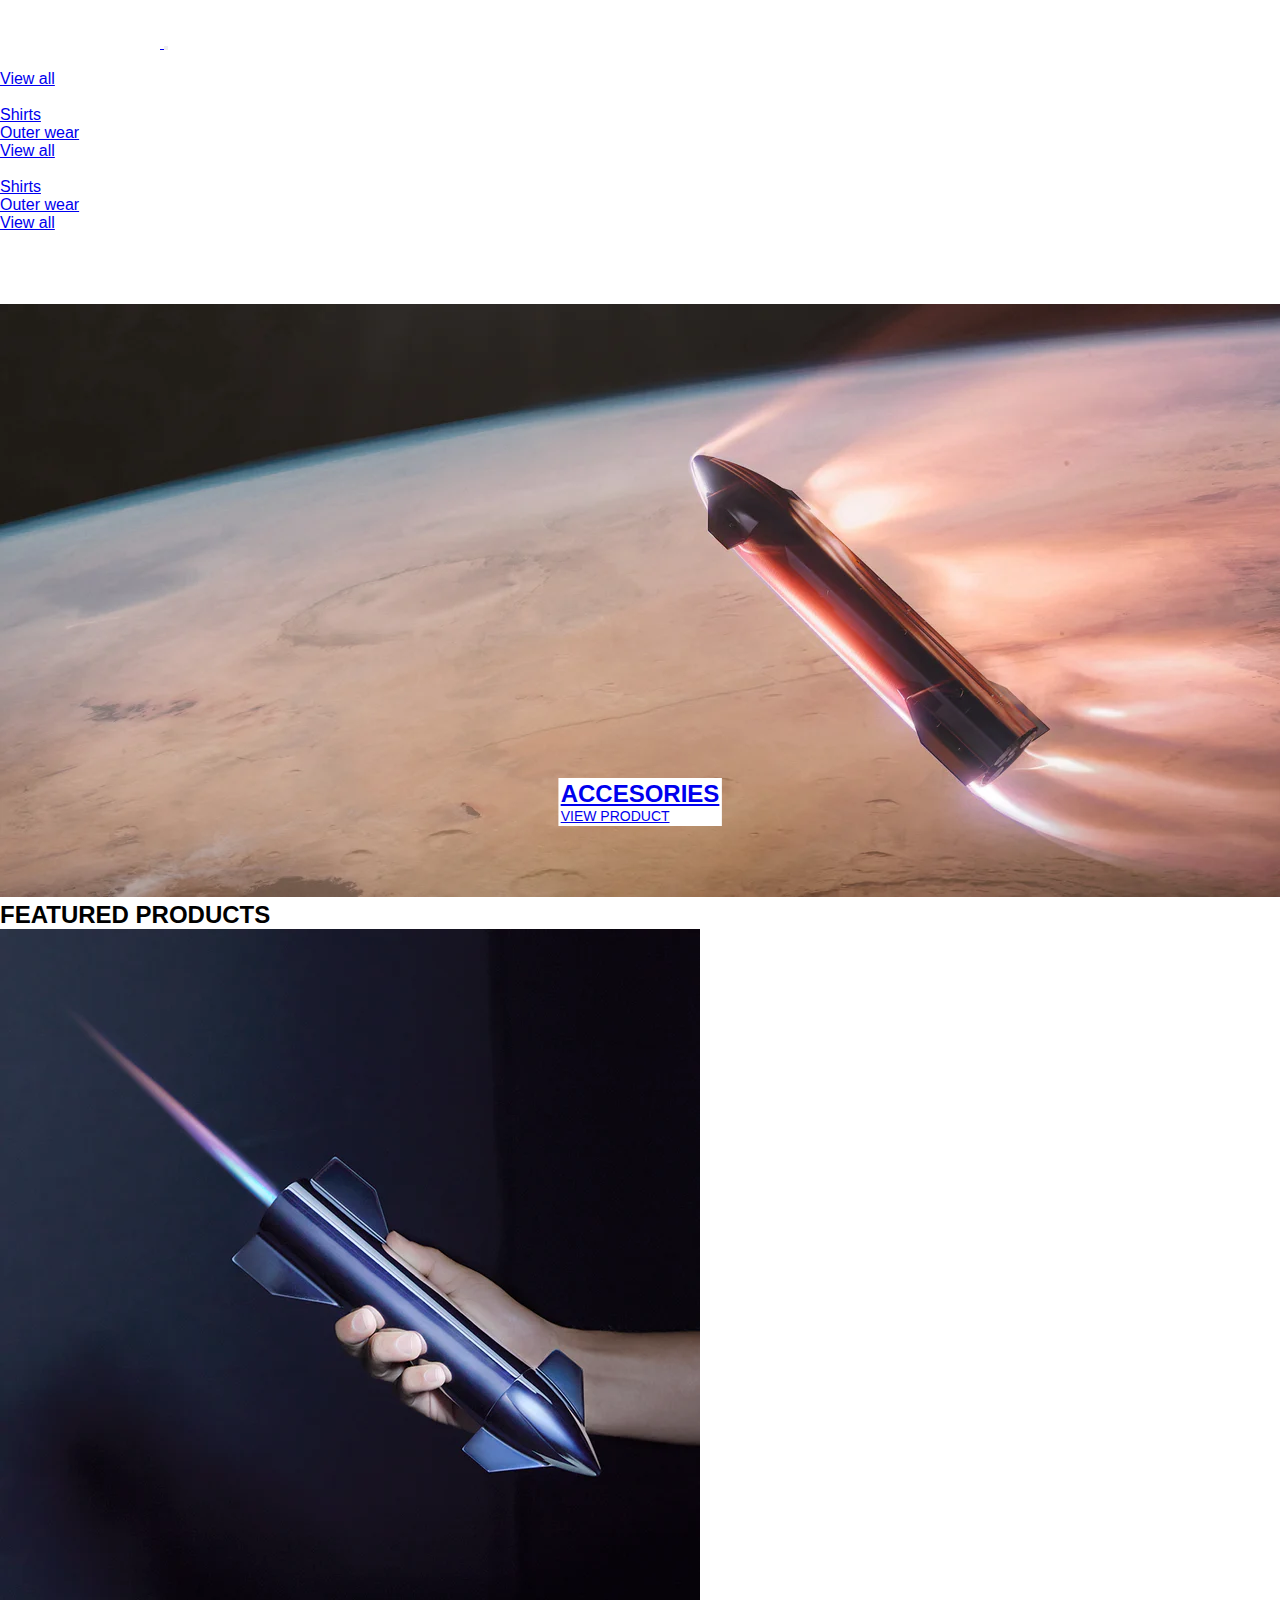
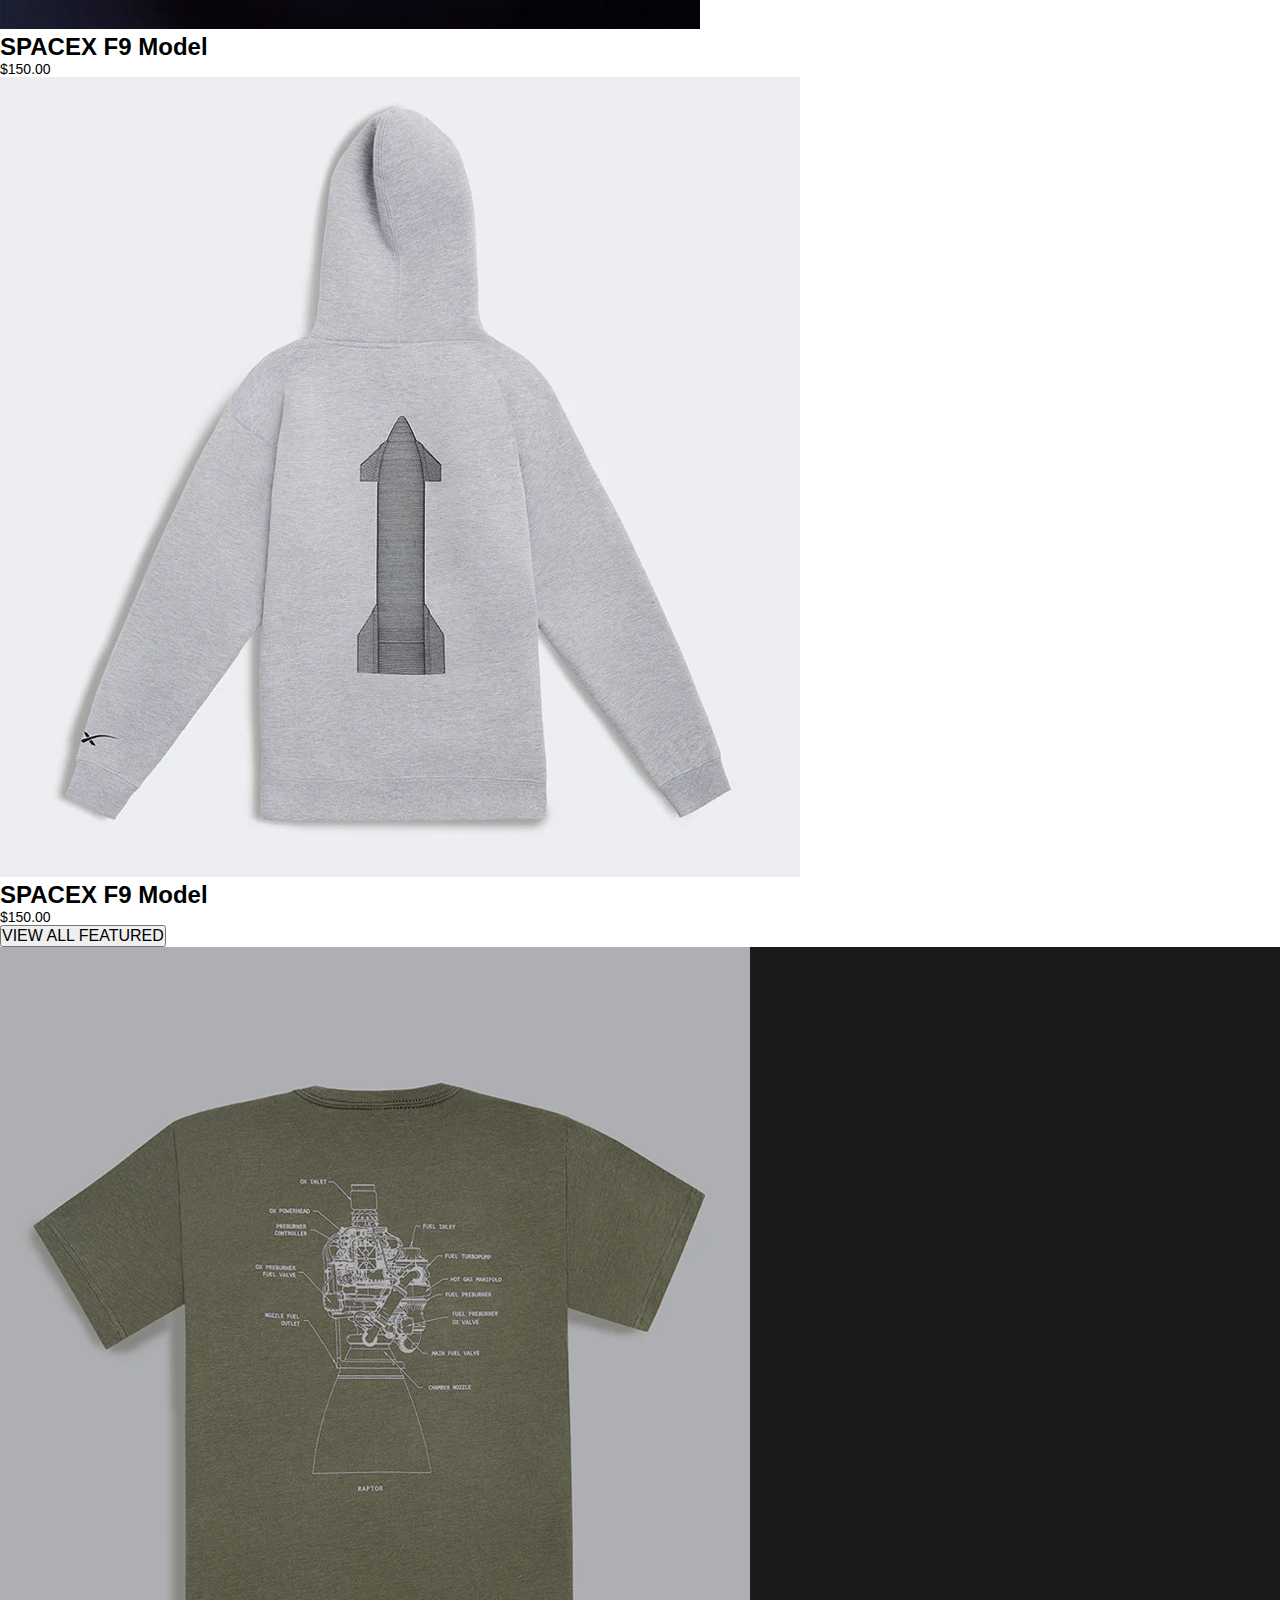
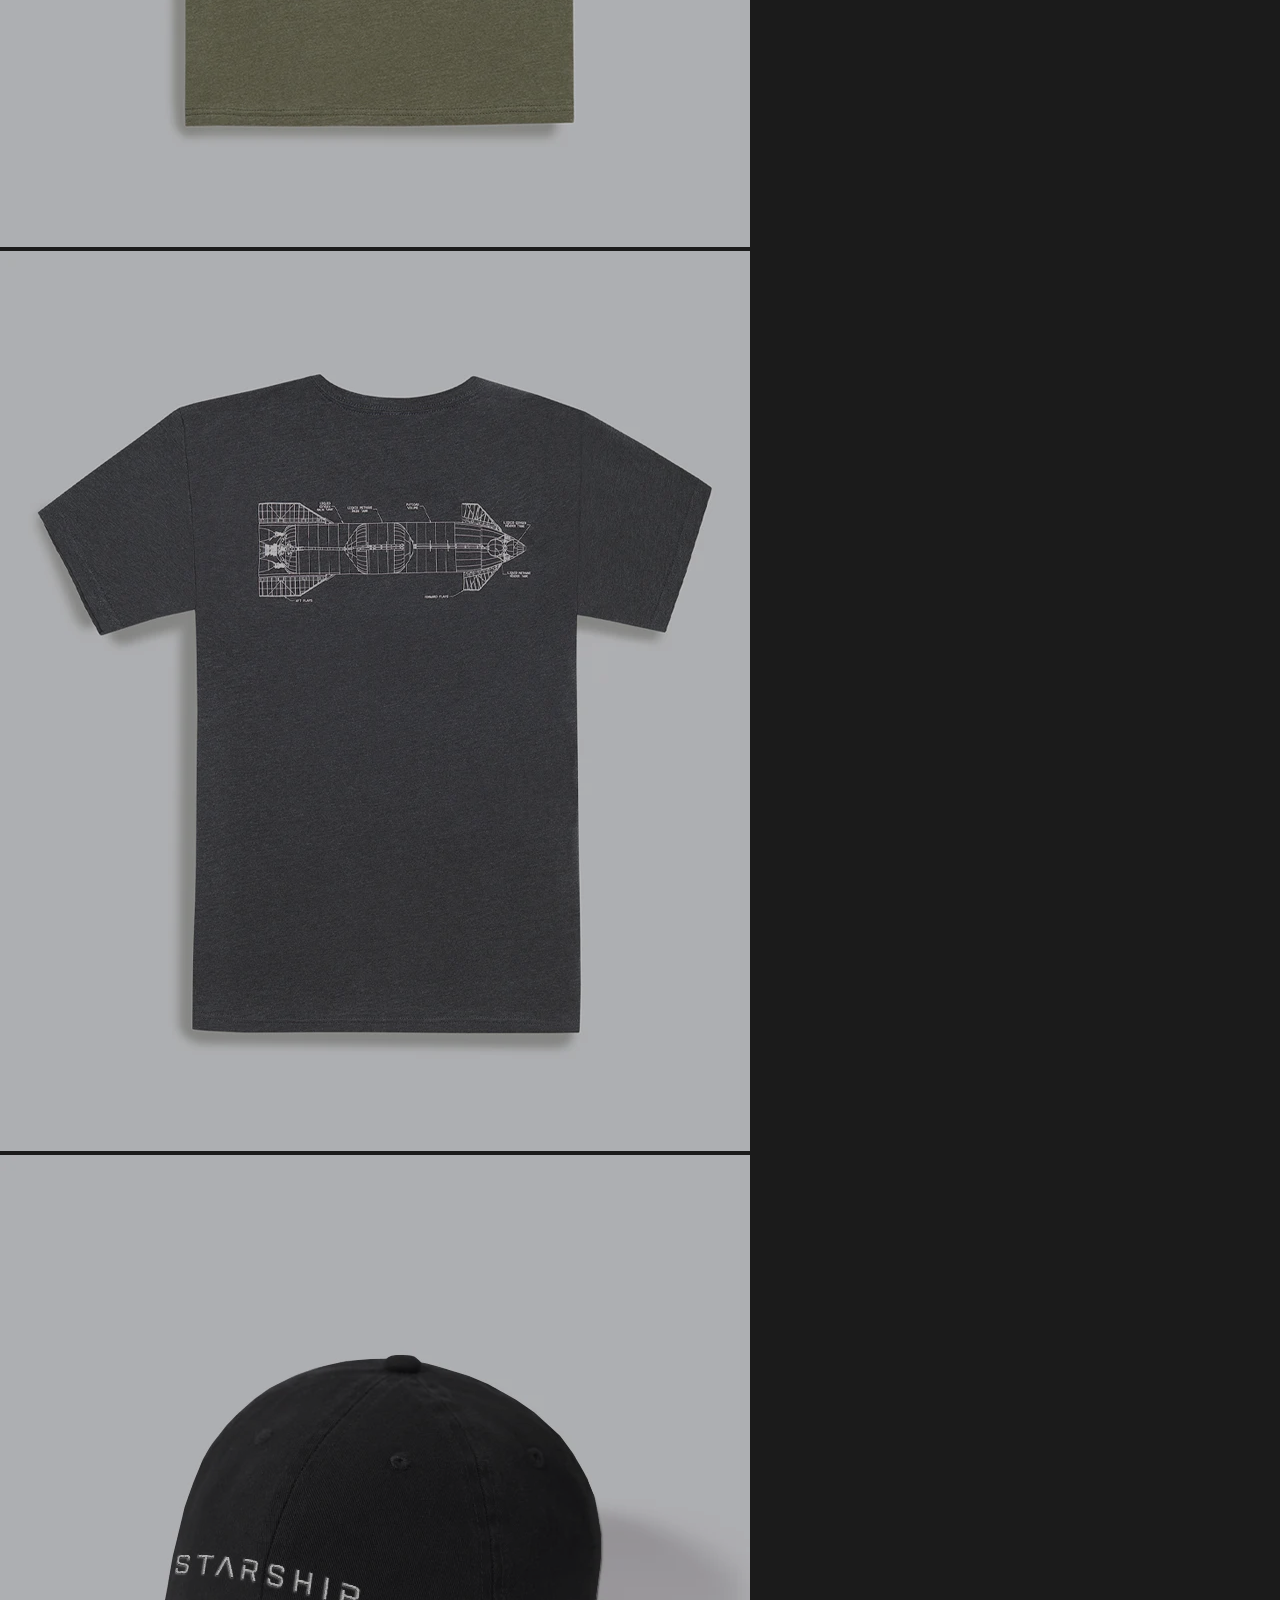
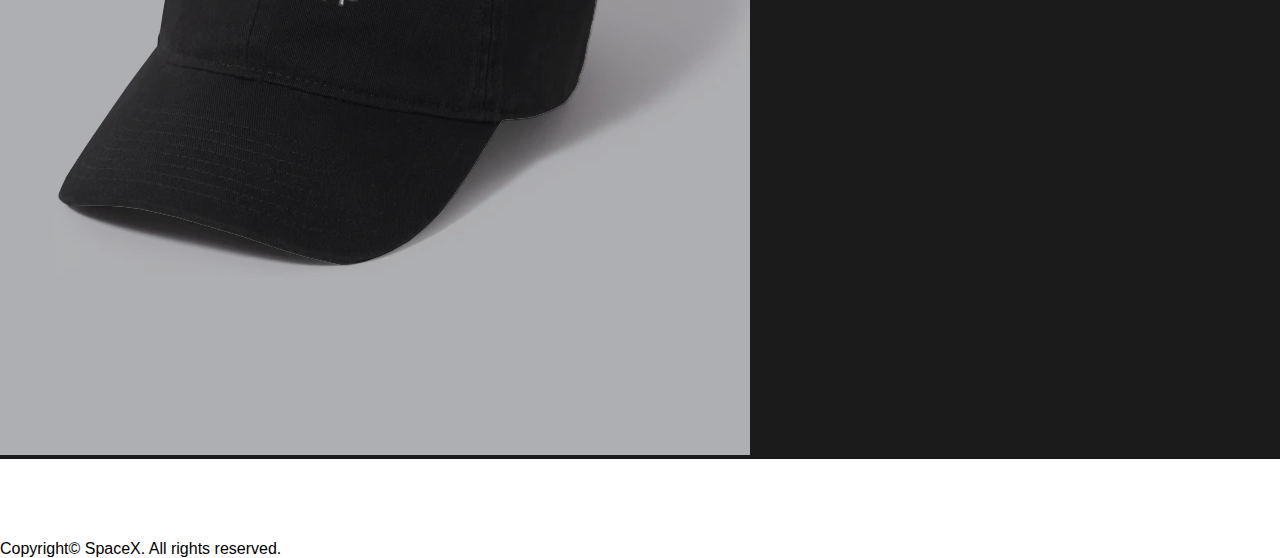
<file: index.html>
<!DOCTYPE html>
<html lang="en">

<head>
  <meta charset="UTF-8" />
  <meta name="viewport" content="width=device-width, initial-scale=1.0" />
  <title>SpaceX clone</title>

  <!--Font-->
  <link href="assets/fonts/stylesheet.css" rel="stylesheet" />
  <!--Main-style-->
  <link rel="stylesheet" href="assets/styles/style.css" />
  <!--Bootstrap CDN-->
  <link href="https://cdn.jsdelivr.net/npm/bootstrap@5.3.1/dist/css/bootstrap.min.css" rel="stylesheet"
    integrity="sha384-4bw+/aepP/YC94hEpVNVgiZdgIC5+VKNBQNGCHeKRQN+PtmoHDEXuppvnDJzQIu9" crossorigin="anonymous" />
</head>

<body>
  <!--Header-->
  <header class="pt-3 bg-dark text-white sticky-top bg-black">
    <div class="container-fluid">
      <nav class="navbar navbar-expand-lg navbar-dark">
        <a class="navbar-brand pe-4" href="index.html">
          <img src="assets/images/spacex-logo.jpg" class="img-fluid" />
        </a>
        <button class="navbar-toggler" type="button" data-bs-toggle="collapse" data-bs-target="#navbarSupportedContent"
          aria-controls="navbarSupportedContent" aria-expanded="false" aria-label="Toggle navigation">
          <span class="navbar-toggler-icon"></span>
        </button>
        <div class="collapse navbar-collapse" id="navbarSupportedContent">
          <ul class="navbar-nav me-auto mb-2 mb-lg-0">
            <li class="nav-item pe-4 dropdown">
              <a class="nav-link dropdown-toggle" aria-current="page" id="navbarDropdown" role="button"
                data-bs-toggle="dropdown" aria-expanded="false" href="#">
                STARTSHIP
              </a>
              <ul class="dropdown-menu rounded-0" aria-labelledby="navbarDropdown">
                <li><a class="dropdown-item" href="#">View all</a></li>
              </ul>
            </li>
            <li class="nav-item pe-4 dropdown">
              <a class="nav-link dropdown-toggle" href="#" id="navbarDropdown" role="button" data-bs-toggle="dropdown"
                aria-expanded="false">
                MEN
              </a>
              <ul class="dropdown-menu rounded-0" aria-labelledby="navbarDropdown">
                <li><a class="dropdown-item" href="#">Shirts</a></li>
                <li>
                  <a class="dropdown-item" href="#">Outer wear</a>
                </li>
                <li>
                  <a class="dropdown-item" href="#">View all</a>
                </li>
              </ul>
            </li>
            <li class="nav-item pe-4 dropdown">
              <a class="nav-link dropdown-toggle" href="#" id="navbarDropdown" role="button" data-bs-toggle="dropdown"
                aria-expanded="false">
                WOMEN
              </a>
              <ul class="dropdown-menu rounded-0" aria-labelledby="navbarDropdown">
                <li><a class="dropdown-item" href="#">Shirts</a></li>
                <li>
                  <a class="dropdown-item" href="#">Outer wear</a>
                </li>
                <li>
                  <a class="dropdown-item" href="#">View all</a>
                </li>
              </ul>
            </li>
            <li class="nav-item pe-4">
              <a class="nav-link" href="#" tabindex="-1" aria-disabled="true">
                ACCESORIES
              </a>
            </li>
          </ul>
          <ul class="navbar-nav mb-2 mb-lg-0">
            <li class="nav-item pe-4">
              <a class="nav-link" aria-current="page" href="#">ACCOUNT</a>
            </li>
            <li class="nav-item pe-4">
              <a class="nav-link" href="#">SEARCH</a>
            </li>

            <li class="nav-item pe-4">
              <a class="nav-link active" href="cart.html" tabindex="-1" aria-disabled="true">
                CART (1)
              </a>
            </li>
          </ul>
        </div>
      </nav>
    </div>
  </header>

  <!--Banner-->
  <img src="assets/images/Starship_header_1400x.webp" class="img-fluid" />

  <!--Main-->
  <main>

    <!-- content section -->

    <div class="container-fluid text-center">
      <div class="row">
        <div class="col-md-12">
          <h2 class="py-5 text-uppercase">FEATURED PRODUCTS</h2>
        </div>
      </div>
      <div class="row py-5">
        <div class="col-md-6">
          <div class="featureContent">
            <div class="featuredHoveredImg">
              <div>
                <img src="assets/images/nonhover-1.webp" class="nonHoveredImage img-fluid" />
                <img src="assets/images/hover-1.webp" class="HoveredImage img-fluid" />
              </div>
              <div class="py-4">
                <h4>SPACEX F9 Model</h4>
                <p>$150.00</p>
              </div>
            </div>
          </div>
        </div>
        <div class="col-md-6">
          <div class="featureContent">
            <div class="featuredHoveredImg">
              <div>
                <img src="assets/images/nonhover-2.webp" class="nonHoveredImage img-fluid" />
                <img src="assets/images/hover-2.webp" class="HoveredImage img-fluid" />
              </div>
              <div class="py-4">
                <h4>SPACEX F9 Model</h4>
                <p>$150.00</p>
              </div>
            </div>
          </div>
        </div>
        <div>
          <button type="button" class="btn btn-dark btn-lg px-4 me-sm-3 rounded-0 btn-featured">VIEW ALL
            FEATURED</button>
        </div>
      </div>
    </div>
    <div class="px-0">
      <div class="d-md-flex">
        <div class="col-md-4">
          <div class="featureContent position-relative featureContentdarkbg">
            <div class="featuredHoveredImg">
              <div class="product-card">
                <img src="assets/images/product-img-1.webp" class="img-fluid" />

                <a class="categoriesbutton btn btn-lg btn-white rounded-0 px-4 py-2" href="product-list.html">
                  <h4>MEN'S</h4>
                  <p class="m-0">VIEW PRODUCT</p>
                </a>
              </div>
            </div>
          </div>
        </div>
        <div class="col-md-4">
          <div class="featureContent position-relative featureContentdarkbg">
            <div class="featuredHoveredImg">
              <div class="product-card">
                <img src="assets/images/product-img-2.webp" class="img-fluid" />

                <a class="categoriesbutton btn btn-lg btn-white rounded-0 px-4 py-2" href="product-list.html">
                  <h4>WOMEN'S</h4>
                  <p class="m-0">VIEW PRODUCT</p>
                </a>
              </div>
            </div>
          </div>
        </div>
        <div class="col-md-4">
          <div class="featureContent position-relative featureContentdarkbg">
            <div class="featuredHoveredImg">
              <div class="product-card">
                <img src="assets/images/product-img-3.webp" class="img-fluid" />

                <a class="categoriesbutton btn btn-lg btn-white rounded-0 px-4 py-2" href="product-list.html">
                  <h4>ACCESORIES</h4>
                  <p class="m-0">VIEW PRODUCT</p>
                </a>
              </div>
            </div>
          </div>
        </div>
      </div>
  </main>

  <footer class="container-fluid bg-black text-center text-white d-flex flex-column align-content-center py-3">
    <img src="assets/images/spacex-logo.jpg" class="img-fluid align-self-center" />
    <p>Copyright&copy; SpaceX. All rights reserved.</p>
  </footer>
  <!--Bootstrap script-->
  <script src="https://cdn.jsdelivr.net/npm/bootstrap@5.3.1/dist/js/bootstrap.bundle.min.js"
    integrity="sha384-HwwvtgBNo3bZJJLYd8oVXjrBZt8cqVSpeBNS5n7C8IVInixGAoxmnlMuBnhbgrkm"
    crossorigin="anonymous"></script>
</body>

</html>
</file>
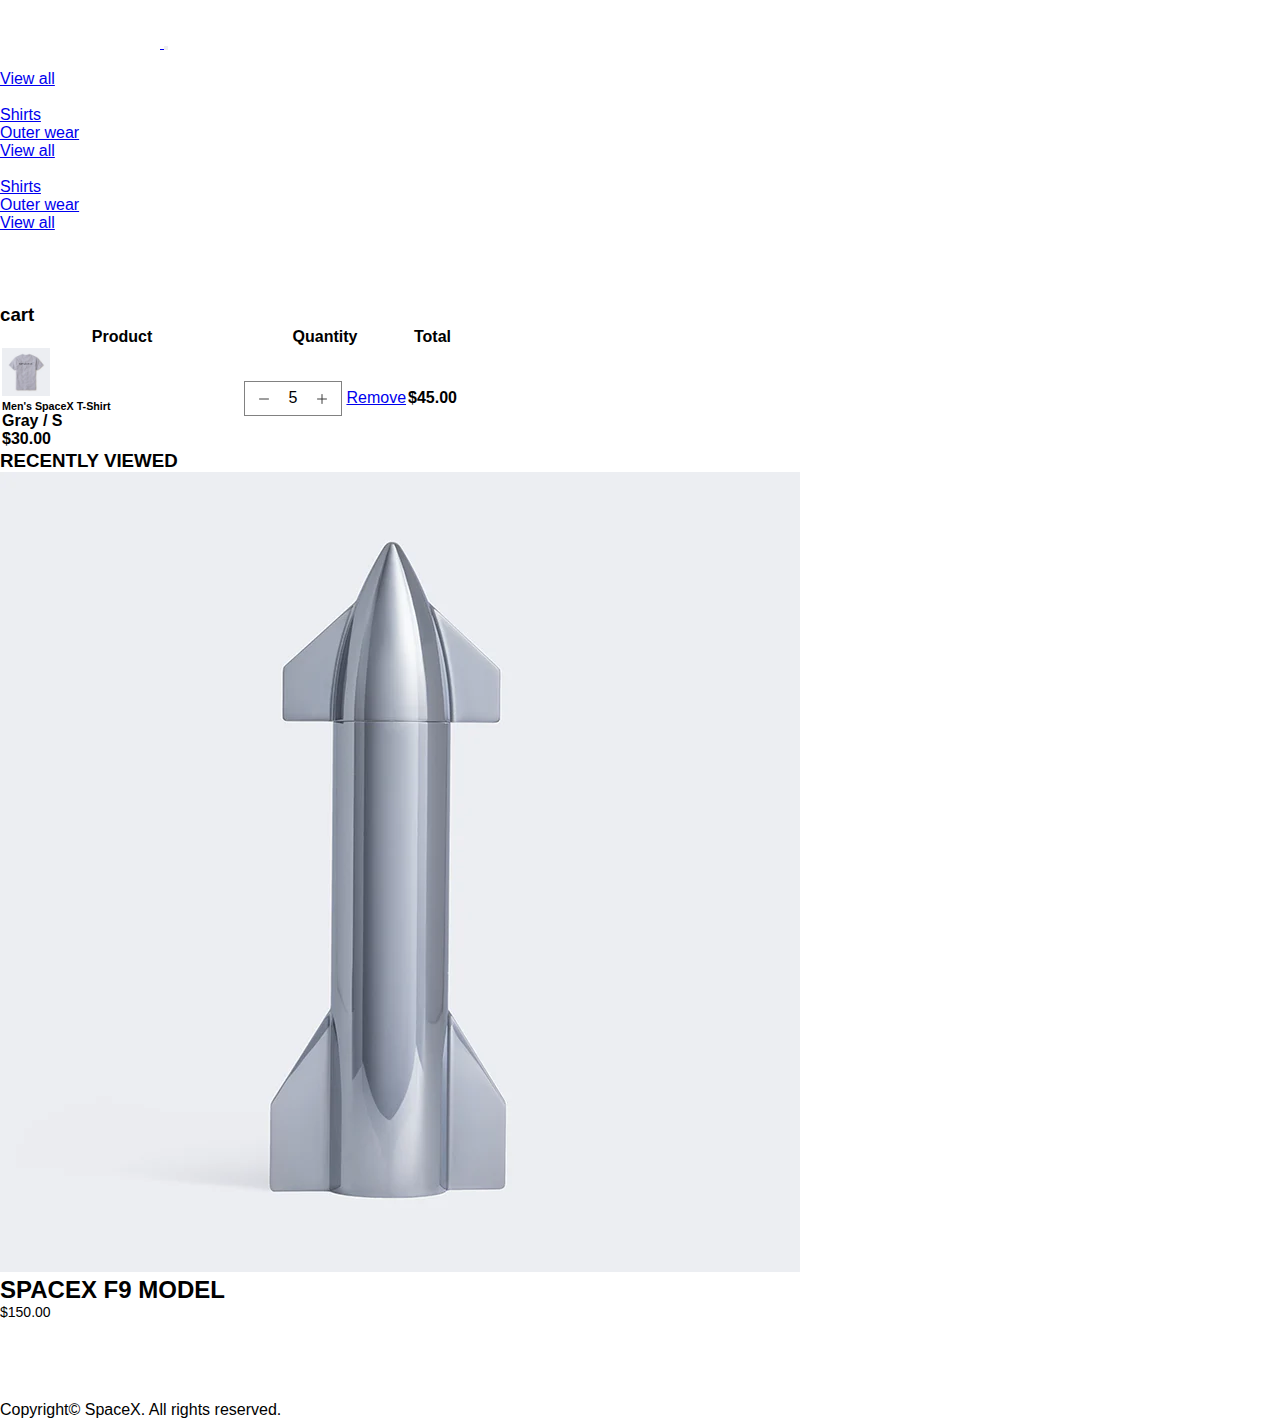
<file: cart.html>
<!DOCTYPE html>
<html lang="en" data-bs-theme="auto">
  <head>
    <meta charset="UTF-8" />
    <meta name="viewport" content="width=device-width, initial-scale=1.0" />
    <title>SpaceX clone</title>

    <!--Font-->
    <link href="assets/fonts/stylesheet.css" rel="stylesheet" />
    <!--Main-style-->
    <link rel="stylesheet" href="assets/styles/style.css" />
    <!--Bootstrap CDN-->
    <link
      href="https://cdn.jsdelivr.net/npm/bootstrap@5.3.1/dist/css/bootstrap.min.css"
      rel="stylesheet"
      integrity="sha384-4bw+/aepP/YC94hEpVNVgiZdgIC5+VKNBQNGCHeKRQN+PtmoHDEXuppvnDJzQIu9"
      crossorigin="anonymous" />
  </head>

  <body>
    <!--Header-->
    <header class="pt-3 bg-dark text-white sticky-top bg-black">
      <div class="container-fluid">
        <nav class="navbar navbar-expand-lg navbar-dark">
          <a class="navbar-brand pe-4" href="index.html">
            <img src="assets/images/spacex-logo.jpg" class="img-fluid" />
          </a>
          <button
            class="navbar-toggler"
            type="button"
            data-bs-toggle="collapse"
            data-bs-target="#navbarSupportedContent"
            aria-controls="navbarSupportedContent"
            aria-expanded="false"
            aria-label="Toggle navigation">
            <span class="navbar-toggler-icon"></span>
          </button>
          <div class="collapse navbar-collapse" id="navbarSupportedContent">
            <ul class="navbar-nav me-auto mb-2 mb-lg-0">
              <li class="nav-item pe-4 dropdown">
                <a
                  class="nav-link dropdown-toggle"
                  aria-current="page"
                  id="navbarDropdown"
                  role="button"
                  data-bs-toggle="dropdown"
                  aria-expanded="false"
                  href="#">
                  STARTSHIP
                </a>
                <ul
                  class="dropdown-menu rounded-0"
                  aria-labelledby="navbarDropdown">
                  <li><a class="dropdown-item" href="#">View all</a></li>
                </ul>
              </li>
              <li class="nav-item pe-4 dropdown">
                <a
                  class="nav-link dropdown-toggle"
                  href="#"
                  id="navbarDropdown"
                  role="button"
                  data-bs-toggle="dropdown"
                  aria-expanded="false">
                  MEN
                </a>
                <ul
                  class="dropdown-menu rounded-0"
                  aria-labelledby="navbarDropdown">
                  <li><a class="dropdown-item" href="#">Shirts</a></li>
                  <li>
                    <a class="dropdown-item" href="#">Outer wear</a>
                  </li>
                  <li>
                    <a class="dropdown-item" href="#">View all</a>
                  </li>
                </ul>
              </li>
              <li class="nav-item pe-4 dropdown">
                <a
                  class="nav-link dropdown-toggle"
                  href="#"
                  id="navbarDropdown"
                  role="button"
                  data-bs-toggle="dropdown"
                  aria-expanded="false">
                  WOMEN
                </a>
                <ul
                  class="dropdown-menu rounded-0"
                  aria-labelledby="navbarDropdown">
                  <li><a class="dropdown-item" href="#">Shirts</a></li>
                  <li>
                    <a class="dropdown-item" href="#">Outer wear</a>
                  </li>
                  <li>
                    <a class="dropdown-item" href="#">View all</a>
                  </li>
                </ul>
              </li>
              <li class="nav-item pe-4">
                <a class="nav-link" href="#" tabindex="-1" aria-disabled="true">
                  ACCESORIES
                </a>
              </li>
            </ul>
            <ul class="navbar-nav mb-2 mb-lg-0">
              <li class="nav-item pe-4">
                <a class="nav-link" aria-current="page" href="#">ACCOUNT</a>
              </li>
              <li class="nav-item pe-4">
                <a class="nav-link" href="#">SEARCH</a>
              </li>

              <li class="nav-item pe-4">
                <a
                  class="nav-link active"
                  href="cart.html"
                  tabindex="-1"
                  aria-disabled="true">
                  CART (1)
                </a>
              </li>
            </ul>
          </div>
        </nav>
      </div>
    </header>

    <main>
      <div class="container">
        <div class="row py-5">
          <div class="col-md-12">
            <h3 class="text-uppercase py-3 text-center">cart</h3>
            <table class="table table-responsive table-borderless">
              <thead class="text-uppercase pb-4 border-bottom">
                <th class="text-start">Product</th>
                <th class="text-center">Quantity</th>
                <th class="text-end">Total</th>
              </thead>
              <tbody class="pb-4 border-bottom">
                <tr>
                  <td class="py-xl-5 d-flex gap-5">
                    <img
                      src="assets/images/product-img-sm.webp"
                      alt="product-img-sm"
                      class="w-20 img-thumbnail" />
                    <div class="d-flex flex-column justify-content-around">
                      <h6 class="text-uppercase font-weight-700">
                        Men's SpaceX T-Shirt
                      </h6>
                      <div class="d-flex flex-column gap-2">
                        <p class="text-uppercase font-weight-600 m-0">
                          Gray / S
                        </p>
                        <span class="text-uppercase font-weight-600 m-0">
                          $30.00
                        </span>
                      </div>
                    </div>
                  </td>
                  <td class="py-xl-5 text-center">
                    <div
                      class="d-flex flex-column align-items-center gap-1 mt-3">
                      <div class="QuantitySelector">
                        <a
                          class="QuantitySelector__Button Link Link--primary"
                          href="#">
                          <svg
                            class="Icon Icon--minus"
                            role="presentation"
                            viewBox="0 0 16 2">
                            <path
                              d="M1,1 L15,1"
                              stroke="currentColor"
                              fill="none"
                              fill-rule="evenodd"
                              stroke-linecap="square"></path>
                          </svg>
                        </a>

                        <input
                          type="text"
                          class="QuantitySelector__CurrentQuantity"
                          value="5" />
                        <a
                          class="QuantitySelector__Button Link Link--primary"
                          href="#">
                          <svg
                            class="Icon Icon--plus"
                            role="presentation"
                            viewBox="0 0 16 16">
                            <g
                              stroke="currentColor"
                              fill="none"
                              fill-rule="evenodd"
                              stroke-linecap="square">
                              <path d="M8,1 L8,15"></path>
                              <path d="M1,8 L15,8"></path>
                            </g>
                          </svg>
                        </a>
                      </div>
                      <a
                        href="#"
                        class="btn btn-link text-uppercase text-black">
                        Remove
                      </a>
                    </div>
                  </td>
                  <td class="py-xl-5 text-end">
                    <span class="d-inline-flex mt-4 font-weight-600">
                      $45.00
                    </span>
                  </td>
                </tr>
              </tbody>
            </table>
          </div>
        </div>

        <div class="row py-5 text-center">
          <div class="col-md-12">
            <h3>RECENTLY VIEWED</h3>
          </div>
        </div>
        <div class="row justify-content-center">
          <div class="col-md-4">
            <div class="featureContent position-relative">
              <div class="featuredHoveredImg">
                <img src="assets/images/hover-1.webp" class="img-fluid" />
              </div>
              <div class="py-4">
                <h4>SPACEX F9 MODEL</h4>
                <p>$150.00</p>
              </div>
            </div>
          </div>
        </div>
      </div>
    </main>
    <!-- FOOTER -->

    <footer
      class="container-fluid bg-black text-center text-white d-flex flex-column align-content-center py-3">
      <img
        src="assets/images/spacex-logo.jpg"
        class="img-fluid align-self-center" />
      <p>Copyright&copy; SpaceX. All rights reserved.</p>
    </footer>
    <!--Bootstrap script-->
    <script
      src="https://cdn.jsdelivr.net/npm/bootstrap@5.3.1/dist/js/bootstrap.bundle.min.js"
      integrity="sha384-HwwvtgBNo3bZJJLYd8oVXjrBZt8cqVSpeBNS5n7C8IVInixGAoxmnlMuBnhbgrkm"
      crossorigin="anonymous"></script>
  </body>
</html>
</file>
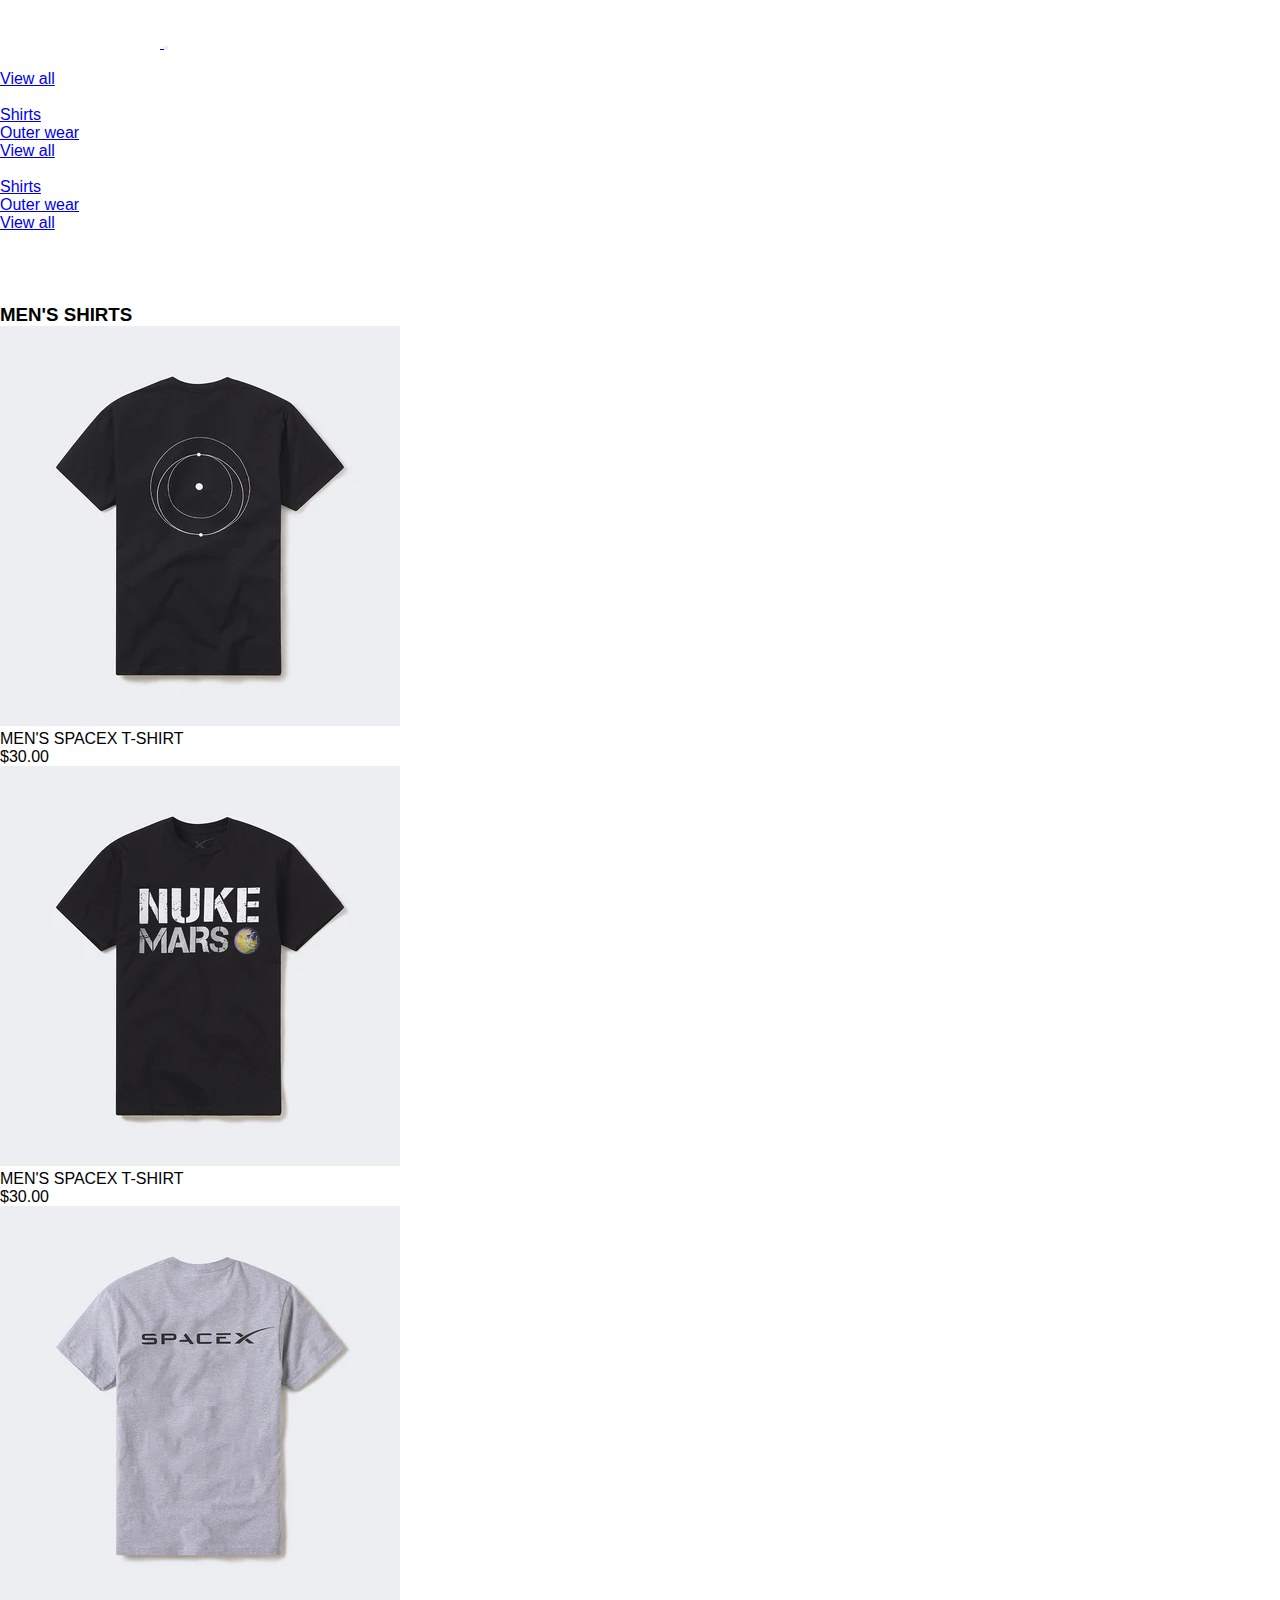
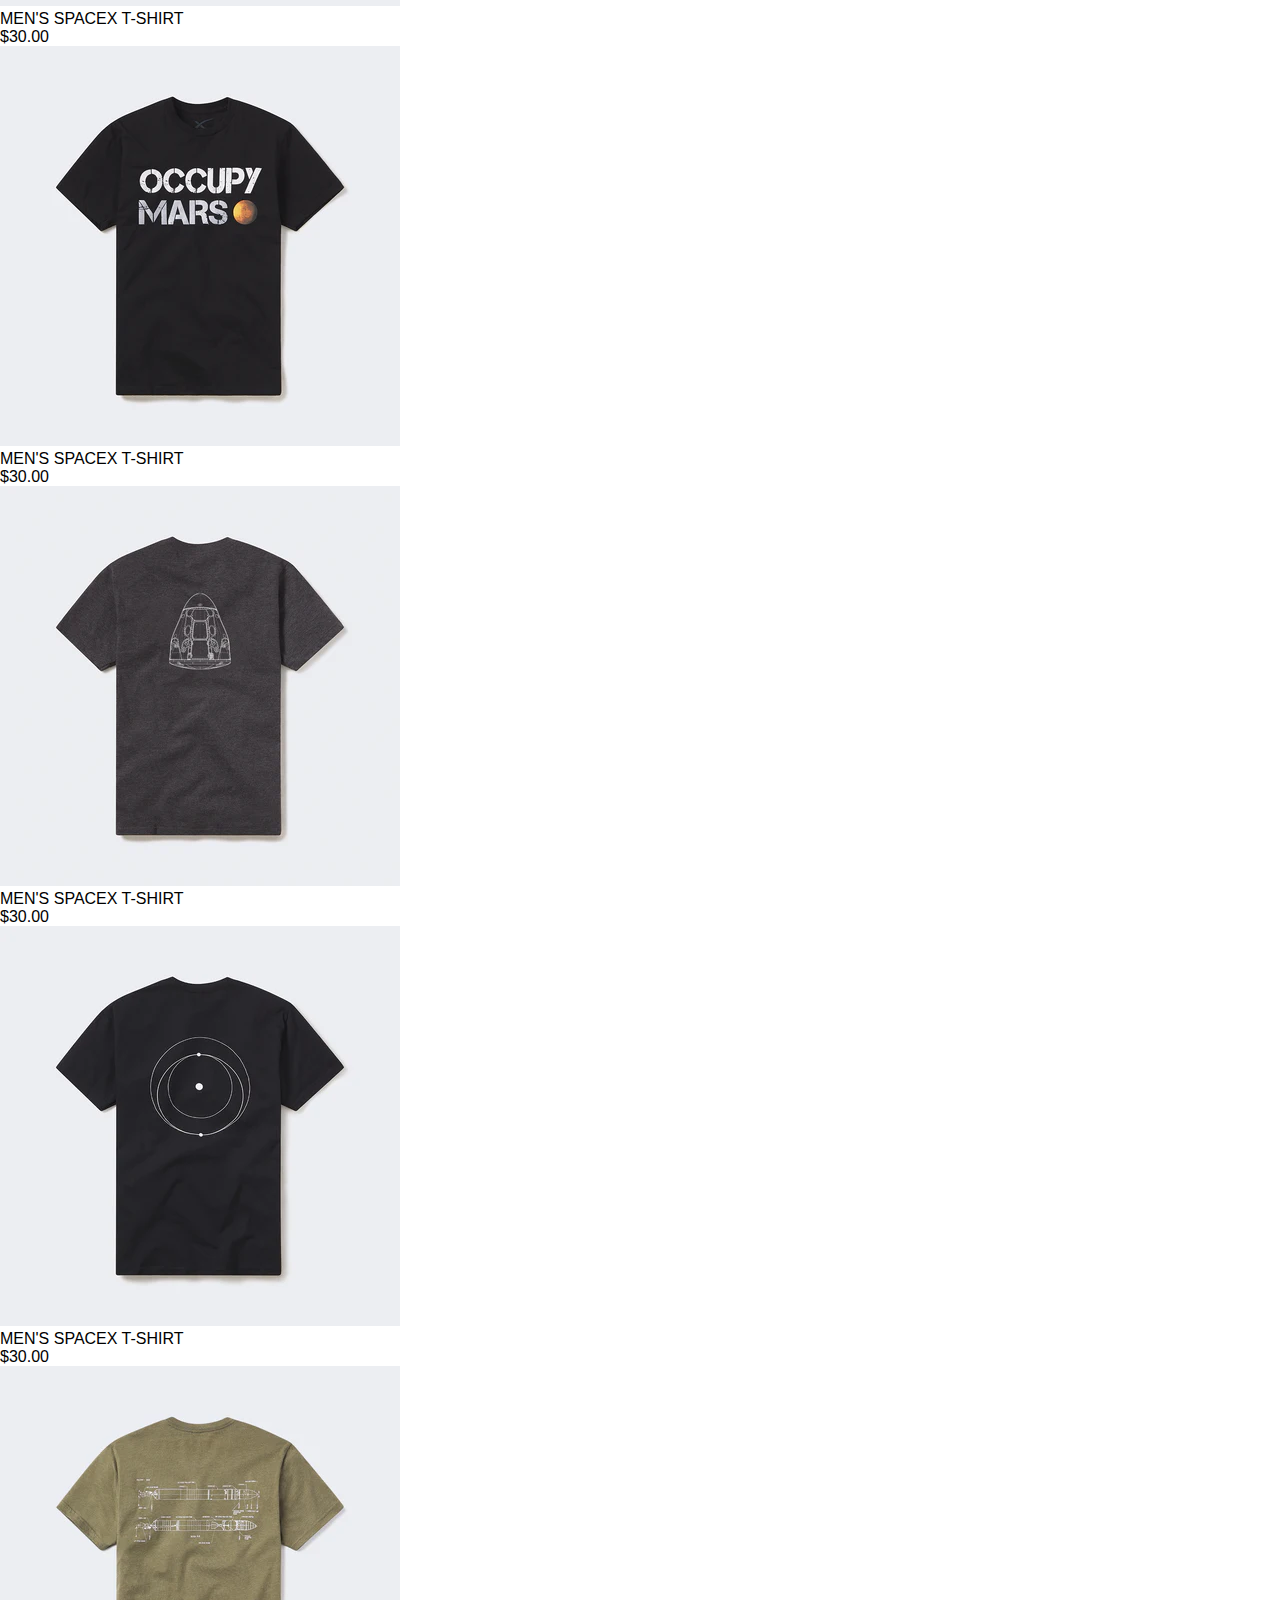
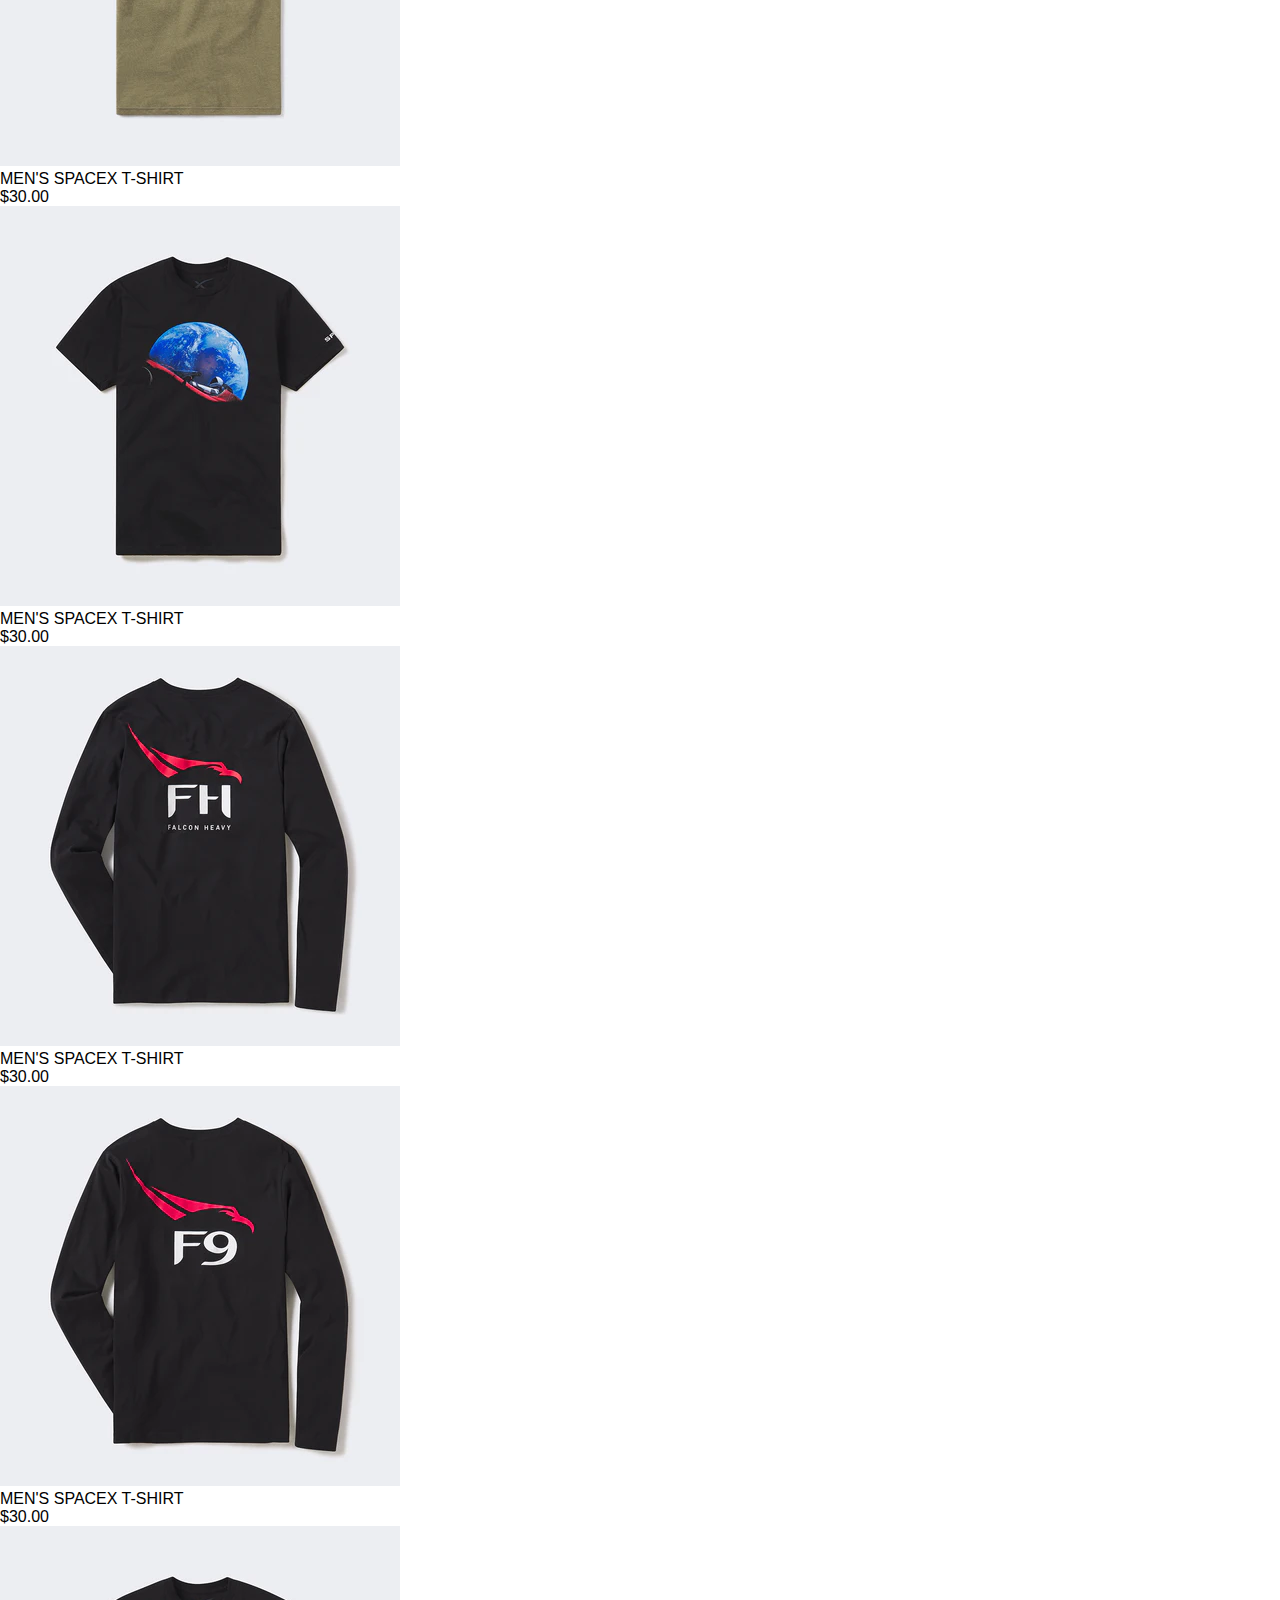
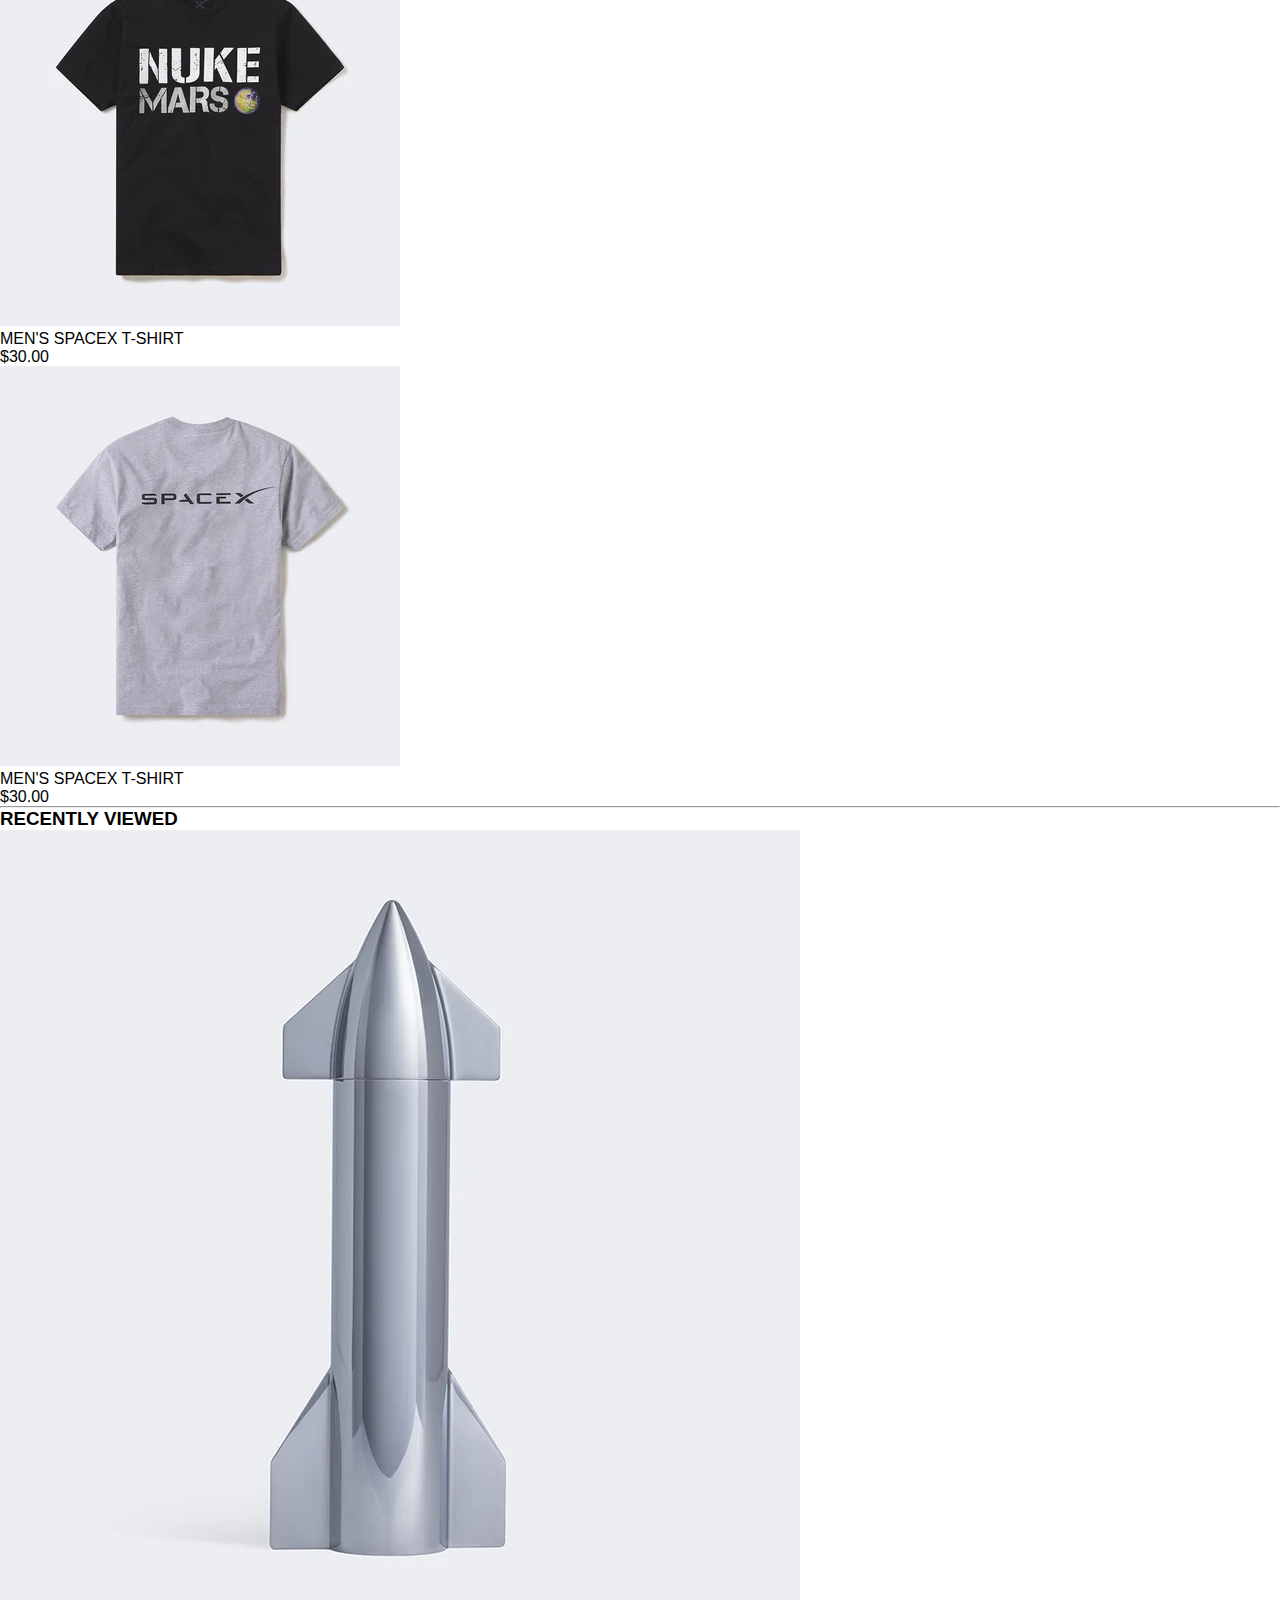
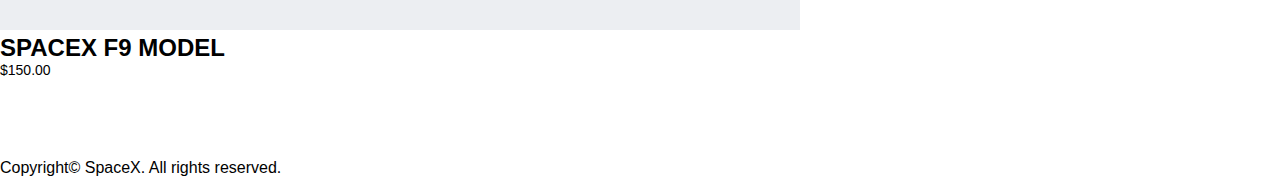
<file: product-list.html>
<!DOCTYPE html>
<html lang="en" data-bs-theme="auto">
  <head>
    <meta charset="UTF-8" />
    <meta name="viewport" content="width=device-width, initial-scale=1.0" />
    <title>SpaceX clone</title>

    <!--Font-->
    <link href="assets/fonts/stylesheet.css" rel="stylesheet" />
    <!--Main-style-->
    <link rel="stylesheet" href="assets/styles/style.css" />
    <!--Bootstrap CDN-->
    <link
      href="https://cdn.jsdelivr.net/npm/bootstrap@5.3.1/dist/css/bootstrap.min.css"
      rel="stylesheet"
      integrity="sha384-4bw+/aepP/YC94hEpVNVgiZdgIC5+VKNBQNGCHeKRQN+PtmoHDEXuppvnDJzQIu9"
      crossorigin="anonymous" />
  </head>

  <body>
    <!--Header-->
    <header class="pt-3 bg-dark text-white fixed-top bg-black">
      <div class="container-fluid">
        <nav class="navbar navbar-expand-lg navbar-dark">
          <a class="navbar-brand pe-4" href="index.html">
            <img src="assets/images/spacex-logo.jpg" class="img-fluid" />
          </a>
          <button
            class="navbar-toggler"
            type="button"
            data-bs-toggle="collapse"
            data-bs-target="#navbarSupportedContent"
            aria-controls="navbarSupportedContent"
            aria-expanded="false"
            aria-label="Toggle navigation">
            <span class="navbar-toggler-icon"></span>
          </button>
          <div class="collapse navbar-collapse" id="navbarSupportedContent">
            <ul class="navbar-nav me-auto mb-2 mb-lg-0">
              <li class="nav-item pe-4 dropdown">
                <a
                  class="nav-link dropdown-toggle"
                  aria-current="page"
                  id="navbarDropdown"
                  role="button"
                  data-bs-toggle="dropdown"
                  aria-expanded="false"
                  href="#">
                  STARTSHIP
                </a>
                <ul
                  class="dropdown-menu rounded-0"
                  aria-labelledby="navbarDropdown">
                  <li><a class="dropdown-item" href="#">View all</a></li>
                </ul>
              </li>
              <li class="nav-item pe-4 dropdown">
                <a
                  class="nav-link dropdown-toggle"
                  href="#"
                  id="navbarDropdown"
                  role="button"
                  data-bs-toggle="dropdown"
                  aria-expanded="false">
                  MEN
                </a>
                <ul
                  class="dropdown-menu rounded-0"
                  aria-labelledby="navbarDropdown">
                  <li><a class="dropdown-item" href="#">Shirts</a></li>
                  <li>
                    <a class="dropdown-item" href="#">Outer wear</a>
                  </li>
                  <li>
                    <a class="dropdown-item" href="#">View all</a>
                  </li>
                </ul>
              </li>
              <li class="nav-item pe-4 dropdown">
                <a
                  class="nav-link dropdown-toggle"
                  href="#"
                  id="navbarDropdown"
                  role="button"
                  data-bs-toggle="dropdown"
                  aria-expanded="false">
                  WOMEN
                </a>
                <ul
                  class="dropdown-menu rounded-0"
                  aria-labelledby="navbarDropdown">
                  <li><a class="dropdown-item" href="#">Shirts</a></li>
                  <li>
                    <a class="dropdown-item" href="#">Outer wear</a>
                  </li>
                  <li>
                    <a class="dropdown-item" href="#">View all</a>
                  </li>
                </ul>
              </li>
              <li class="nav-item pe-4">
                <a class="nav-link" href="#" tabindex="-1" aria-disabled="true">
                  ACCESORIES
                </a>
              </li>
            </ul>
            <ul class="navbar-nav mb-2 mb-lg-0">
              <li class="nav-item pe-4">
                <a class="nav-link" aria-current="page" href="#">ACCOUNT</a>
              </li>
              <li class="nav-item pe-4">
                <a class="nav-link" href="#">SEARCH</a>
              </li>

              <li class="nav-item pe-4">
                <a
                  class="nav-link active"
                  href="cart.html"
                  tabindex="-1"
                  aria-disabled="true">
                  CART (1)
                </a>
              </li>
            </ul>
          </div>
        </nav>
      </div>
    </header>

    <main>
      <div class="container-fluid text-center pt-5 mt-5 mb-md-5">
        <div class="row align-items-center">
          <div class="col-md-12">
            <!-- Page Content -->
            <div class="container-fluid">
              <h3 class="fw-medium text-center mt-4 mb-5">MEN'S SHIRTS</h3>

              <div class="row text-center text-lg-start">
                <div class="col-lg-3 col-md-4 col-6">
                  <a href="product-details.html" class="d-block">
                    <img
                      class="img-fluid"
                      src="assets/images/product-img-7.webp"
                      alt="" />
                  </a>
                  <div class="text-center mb-4 mt-3">
                    <p>MEN'S SPACEX T-SHIRT</p>
                    <p>$30.00</p>
                  </div>
                </div>
                <div class="col-lg-3 col-md-4 col-6">
                  <a href="product-details.html" class="d-block">
                    <img
                      class="img-fluid"
                      src="assets/images/product-img-12.webp"
                      alt="" />
                  </a>
                  <div class="text-center mb-4 mt-3">
                    <p>MEN'S SPACEX T-SHIRT</p>
                    <p>$30.00</p>
                  </div>
                </div>
                <div class="col-lg-3 col-md-4 col-6">
                  <a href="product-details.html" class="d-block">
                    <img
                      class="img-fluid"
                      src="assets/images/product-img-4.webp"
                      alt="" />
                  </a>
                  <div class="text-center mb-4 mt-3">
                    <p>MEN'S SPACEX T-SHIRT</p>
                    <p>$30.00</p>
                  </div>
                </div>
                <div class="col-lg-3 col-md-4 col-6">
                  <a href="product-details.html" class="d-block">
                    <img
                      class="img-fluid"
                      src="assets/images/product-img-5.webp"
                      alt="" />
                  </a>
                  <div class="text-center mb-4 mt-3">
                    <p>MEN'S SPACEX T-SHIRT</p>
                    <p>$30.00</p>
                  </div>
                </div>
                <div class="col-lg-3 col-md-4 col-6">
                  <a href="product-details.html" class="d-block">
                    <img
                      class="img-fluid"
                      src="assets/images/product-img-6.webp"
                      alt="" />
                  </a>
                  <div class="text-center mb-4 mt-3">
                    <p>MEN'S SPACEX T-SHIRT</p>
                    <p>$30.00</p>
                  </div>
                </div>
                <div class="col-lg-3 col-md-4 col-6">
                  <a href="product-details.html" class="d-block">
                    <img
                      class="img-fluid"
                      src="assets/images/product-img-7.webp"
                      alt="" />
                  </a>
                  <div class="text-center mb-4 mt-3">
                    <p>MEN'S SPACEX T-SHIRT</p>
                    <p>$30.00</p>
                  </div>
                </div>
                <div class="col-lg-3 col-md-4 col-6">
                  <a href="product-details.html" class="d-block">
                    <img
                      class="img-fluid"
                      src="assets/images/product-img-8.webp"
                      alt="" />
                  </a>
                  <div class="text-center mb-4 mt-3">
                    <p>MEN'S SPACEX T-SHIRT</p>
                    <p>$30.00</p>
                  </div>
                </div>
                <div class="col-lg-3 col-md-4 col-6">
                  <a href="product-details.html" class="d-block">
                    <img
                      class="img-fluid"
                      src="assets/images/product-img-9.webp"
                      alt="" />
                  </a>
                  <div class="text-center mb-4 mt-3">
                    <p>MEN'S SPACEX T-SHIRT</p>
                    <p>$30.00</p>
                  </div>
                </div>
                <div class="col-lg-3 col-md-4 col-6">
                  <a href="product-details.html" class="d-block">
                    <img
                      class="img-fluid"
                      src="assets/images/product-img-10.webp"
                      alt="" />
                  </a>
                  <div class="text-center mb-4 mt-3">
                    <p>MEN'S SPACEX T-SHIRT</p>
                    <p>$30.00</p>
                  </div>
                </div>
                <div class="col-lg-3 col-md-4 col-6">
                  <a href="product-details.html" class="d-block">
                    <img
                      class="img-fluid"
                      src="assets/images/product-img-11.webp"
                      alt="" />
                  </a>
                  <div class="text-center mb-4 mt-3">
                    <p>MEN'S SPACEX T-SHIRT</p>
                    <p>$30.00</p>
                  </div>
                </div>
                <div class="col-lg-3 col-md-4 col-6">
                  <a href="product-details.html" class="d-block">
                    <img
                      class="img-fluid"
                      src="assets/images/product-img-12.webp"
                      alt="" />
                  </a>
                  <div class="text-center mb-4 mt-3">
                    <p>MEN'S SPACEX T-SHIRT</p>
                    <p>$30.00</p>
                  </div>
                </div>
                <div class="col-lg-3 col-md-4 col-6">
                  <a href="product-details.html" class="d-block">
                    <img
                      class="img-fluid"
                      src="assets/images/product-img-13.webp"
                      alt="" />
                  </a>
                  <div class="text-center mb-4 mt-3">
                    <p>MEN'S SPACEX T-SHIRT</p>
                    <p>$30.00</p>
                  </div>
                </div>
              </div>
            </div>
          </div>
        </div>
      </div>
      <hr />
      <div class="container text-center">
        <div class="row py-5">
          <div class="col-md-12">
            <h3>RECENTLY VIEWED</h3>
          </div>
        </div>
        <div class="row justify-content-center">
          <div class="col-md-4">
            <div class="featureContent position-relative">
              <div class="featuredHoveredImg">
                <img src="assets/images/hover-1.webp" class="img-fluid" />
              </div>
              <div class="py-4">
                <h4>SPACEX F9 MODEL</h4>
                <p>$150.00</p>
              </div>
            </div>
          </div>
        </div>
      </div>
    </main>

    <!-- FOOTER -->

    <footer
      class="container-fluid bg-black text-center text-white d-flex flex-column align-content-center py-3">
      <img
        src="assets/images/spacex-logo.jpg"
        class="img-fluid align-self-center" />
      <p>Copyright&copy; SpaceX. All rights reserved.</p>
    </footer>
    <!--Bootstrap script-->
    <script
      src="https://cdn.jsdelivr.net/npm/bootstrap@5.3.1/dist/js/bootstrap.bundle.min.js"
      integrity="sha384-HwwvtgBNo3bZJJLYd8oVXjrBZt8cqVSpeBNS5n7C8IVInixGAoxmnlMuBnhbgrkm"
      crossorigin="anonymous"></script>
  </body>
</html>
</file>
<file: assets/fonts/stylesheet.css>
@font-face {
    font-family: 'DINNeuzeitGrotesk LT';
    src: url('DINNeuzeitGroteskLT-Light.eot');
    src: local('DIN 30640 Neuzeit Grotesk LT Light'), local('DINNeuzeitGroteskLT-Light'),
        url('DINNeuzeitGroteskLT-Light.eot?#iefix') format('embedded-opentype'),
        url('DINNeuzeitGroteskLT-Light.woff2') format('woff2'),
        url('DINNeuzeitGroteskLT-Light.woff') format('woff'),
        url('DINNeuzeitGroteskLT-Light.ttf') format('truetype');
    font-weight: 300;
    font-style: normal;
    font-display: swap;
}

@font-face {
    font-family: 'DINNeuzeitGrotesk LT BoldCond';
    src: url('DINNeuzeitGroteskLT-BoldCond.eot');
    src: local('DIN 30640 Neuzeit Grotesk LT Bold Condensed'), local('DINNeuzeitGroteskLT-BoldCond'),
        url('DINNeuzeitGroteskLT-BoldCond.eot?#iefix') format('embedded-opentype'),
        url('DINNeuzeitGroteskLT-BoldCond.woff2') format('woff2'),
        url('DINNeuzeitGroteskLT-BoldCond.woff') format('woff'),
        url('DINNeuzeitGroteskLT-BoldCond.ttf') format('truetype');
    font-weight: bold;
    font-style: normal;
    font-display: swap;
}
</file>
<file: assets/styles/style.css>
*,
*::before,
*::after {
  margin: 0;
  padding: 0;
  box-sizing: inherit;
}
body {
  font-family: DIN Neuzeit Grotesk, sans-serif !important;
  box-sizing: border-box !important;
}

/*featured image*/
.w-20 {
  width: 20% !important;
}
.font-weight-700 {
  font-weight: 700;
}

.font-weight-600 {
  font-weight: 600;
}
.font-weight-550 {
  font-weight: 550;
}
.font-weight-500 {
  font-weight: 500;
}
.HoveredImage {
  display: none;
}

.featuredHoveredImg:hover .HoveredImage {
  display: block;
}
.featuredHoveredImg:hover .nonHoveredImage {
  display: none;
}

.navbar.border-bottom {
  border-color: rgba(255, 255, 255, 0.1) improtant;
}
.Link--primary:hover,
.Link--primary {
  color: #302f2f;
}
/*categories*/
.categoriesbutton {
  position: absolute;
  bottom: 50px;
  display: block;
  left: 50%;
  border: 2px solid white !important;
  transform: translate(-50%, -50%);
  background: #fff !important;
  transition: all 0.5s;
}
.categoriesbutton:hover,
.categoriesbutton:active,
.categoriesbutton:visited {
  background: rgba(255, 255, 255, 0) !important;
  color: #fff !important;
}

.featureContent h4 {
  font-size: 24px;
}

.featureContent p {
  font-size: 14px;
}

.btn-featured {
  font-size: 16px;
}
.product-card {
  overflow: hidden;
  background: rgb(27, 27, 27);
}
.product-card img {
  transition: all 1.3s;
  opacity: 0.7;
}
.product-card img:hover {
  transform: scale(1.2);
}
.QuantitySelector {
  display: inline-flex;
  align-items: center;
  border: 1px solid;
  border-top-color: currentcolor;
  border-right-color: currentcolor;
  border-bottom-color: currentcolor;
  border-left-color: currentcolor;
  border-color: #818181;
  white-space: nowrap;
}
.QuantitySelector__Button {
  display: inline-block;
  padding: 7px 14px 8px;
  cursor: pointer;
}
.QuantitySelector__CurrentQuantity {
  display: inline-block;
  width: 20px;
  padding: 0;
  font-size: 16px;
  text-align: center;
  letter-spacing: normal;
  background: transparent;
  border: none;
}
.QuantitySelector svg {
  width: 10px;
  height: 10px;
  stroke-width: 1.5px;
  vertical-align: -1px;
}
.Icon {
  display: inline-block;
  height: 1em;
  width: 1em;
  fill: currentColor;
  vertical-align: middle;
  stroke-width: 1px;
  background: none;
  pointer-events: none;
}
a:active,
a:hover {
  outline: 0;
}
.ProductForm__AddToCart {
  display: flex;
  align-items: center;
  justify-content: center;
}
.Button--primary {
  color: #fff;
  border-color: #000;
}
.Button {
  position: relative;
  display: inline-block;
  padding: 14px 28px;
  line-height: normal;
  outline: 1px solid black;
  border-radius: 0;
  text-transform: uppercase;
  font-size: 13px;
  text-align: center;
  letter-spacing: 0.1em;
  font-family: DIN Neuzeit Grotesk, sans-serif;
  font-weight: 700;
  font-style: normal;
  background-color: transparent;
  transition: color 0.45s cubic-bezier(0.785, 0.135, 0.15, 0.86),
    border 0.45s cubic-bezier(0.785, 0.135, 0.15, 0.86);
  z-index: 1;
}
.Button--full {
  width: 100%;
}
/*footer*/

footer img {
  width: 20%;
}
.bg-dark ul li a.nav-link,
.bg-dark p {
  color: #fff;
}

.bg-header {
  background-image: url(../img/header-bg.jpg);
  background-repeat: no-repeat;
  background-size: cover;
}
.bg-header {
  min-height: 500px;
}

/*this is a internal style sheet*/

.bd-placeholder-img {
  font-size: 1.125rem;
  text-anchor: middle;
  -webkit-user-select: none;
  -moz-user-select: none;
  user-select: none;
}

@media (min-width: 768px) {
  .bd-placeholder-img-lg {
    font-size: 3.5rem;
  }
}

.b-example-divider {
  width: 100%;
  height: 3rem;
  background-color: rgba(0, 0, 0, 0.1);
  border: solid rgba(0, 0, 0, 0.15);
  border-width: 1px 0;
  box-shadow: inset 0 0.5em 1.5em rgba(0, 0, 0, 0.1),
    inset 0 0.125em 0.5em rgba(0, 0, 0, 0.15);
}

.b-example-vr {
  flex-shrink: 0;
  width: 1.5rem;
  height: 100vh;
}

.bi {
  vertical-align: -0.125em;
  fill: currentColor;
}

.nav-scroller {
  position: relative;
  z-index: 2;
  height: 2.75rem;
  overflow-y: hidden;
}

.nav-scroller .nav {
  display: flex;
  flex-wrap: nowrap;
  padding-bottom: 1rem;
  margin-top: -1px;
  overflow-x: auto;
  text-align: center;
  white-space: nowrap;
  -webkit-overflow-scrolling: touch;
}

.btn-bd-primary {
  --bd-violet-bg: #712cf9;
  --bd-violet-rgb: 112.520718, 44.062154, 249.437846;

  --bs-btn-font-weight: 600;
  --bs-btn-color: var(--bs-white);
  --bs-btn-bg: var(--bd-violet-bg);
  --bs-btn-border-color: var(--bd-violet-bg);
  --bs-btn-hover-color: var(--bs-white);
  --bs-btn-hover-bg: #6528e0;
  --bs-btn-hover-border-color: #6528e0;
  --bs-btn-focus-shadow-rgb: var(--bd-violet-rgb);
  --bs-btn-active-color: var(--bs-btn-hover-color);
  --bs-btn-active-bg: #5a23c8;
  --bs-btn-active-border-color: #5a23c8;
}
.bd-mode-toggle {
  z-index: 1500;
}

/* RESPONSIVE CSS
-------------------------------------------------- */

@media (min-width: 40em) {
  /* Bump up size of carousel content */
  .carousel-caption p {
    margin-bottom: 1.25rem;
    font-size: 1.25rem;
    line-height: 1.4;
  }

  .featurette-heading {
    font-size: 50px;
  }
}

@media (min-width: 62em) {
  .featurette-heading {
    margin-top: 7rem;
  }
}
</file>
